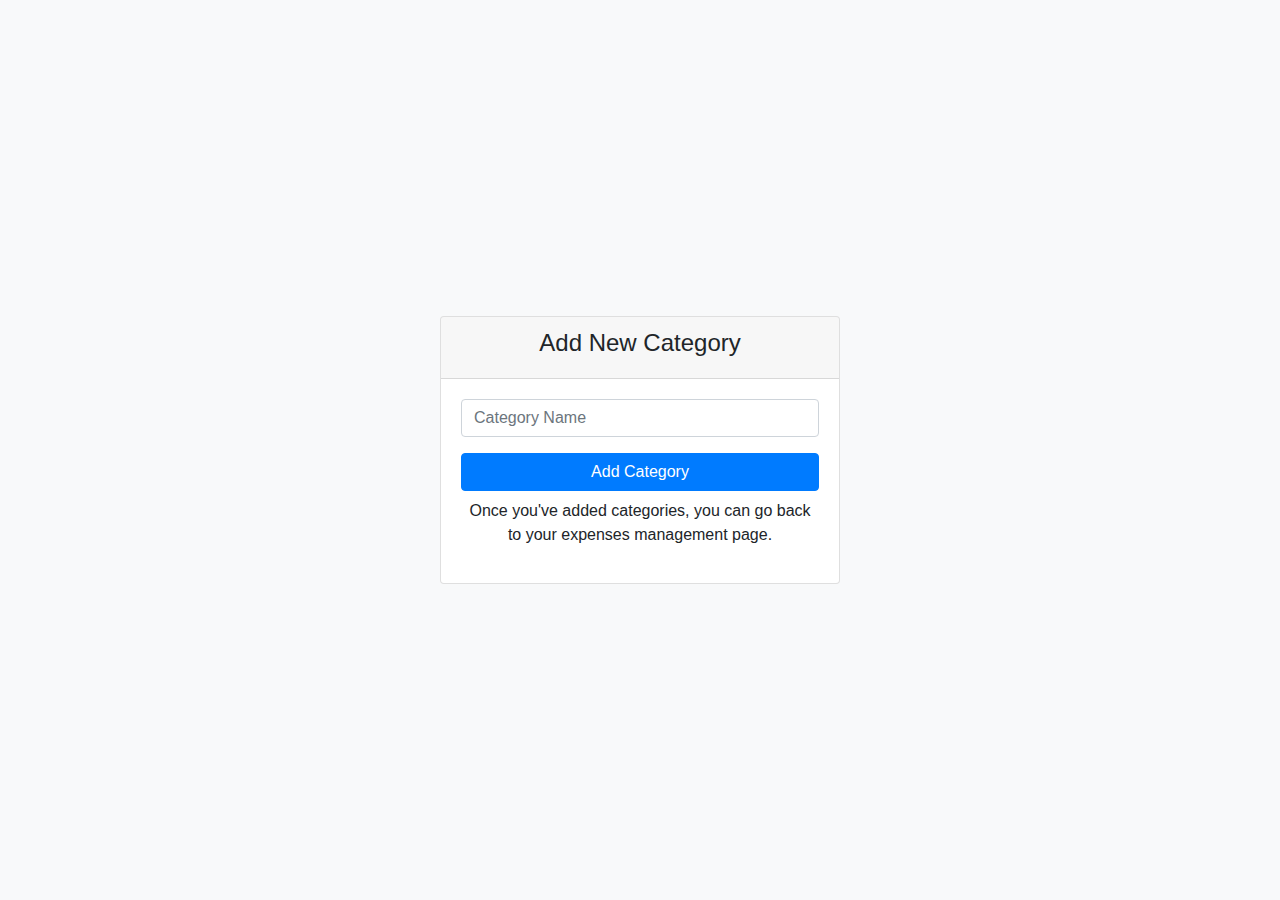
<file: templates/add_category.html>
<!DOCTYPE html>
<html lang="en">

<head>
   <meta charset='UTF-8'>
   <meta name='viewport' content='width=device-width, initial-scale=1.0'>
   <!-- Add Bootstrap CSS -->
   <link rel='stylesheet' href='https://stackpath.bootstrapcdn.com/bootstrap/4.5.2/css/bootstrap.min.css'>
   <!-- Title -->
   <title>Add Category</title>
   <style>
       body {
           height: 100vh;
           display: flex;
           align-items: center;
           justify-content: center;
       }
       .card {
           width: 100%;
           max-width: 400px; /* Limit the width of the card */
       }
   </style>
</head>

<body class="bg-light">
   <!-- Add Category Form -->
   <div class="card">
       <div class="card-header text-center">
           <h4>Add New Category</h4>
       </div>
       <div class="card-body">
           <form action="/add_category" method="POST">
               <div class="form-group">
                   <input type="text" name="category_name" class="form-control" placeholder="Category Name" required>
               </div>
               <button type="submit" class="btn btn-primary btn-block">Add Category</button>
           </form>
           <p class="text-center mt-2">Once you've added categories, you can go back to your expenses management page.</p>
       </div>
   </div>

   <script src='https://code.jquery.com/jquery-3.5.1.slim.min.js'></script>
   <script src='https://cdn.jsdelivr.net/npm/@popperjs/core@2.9.2/dist/umd/popper.min.js'></script>
   <script src='https://stackpath.bootstrapcdn.com/bootstrap/4.5.2/js/bootstrap.min.js'></script>
</body>

</html>
</file>
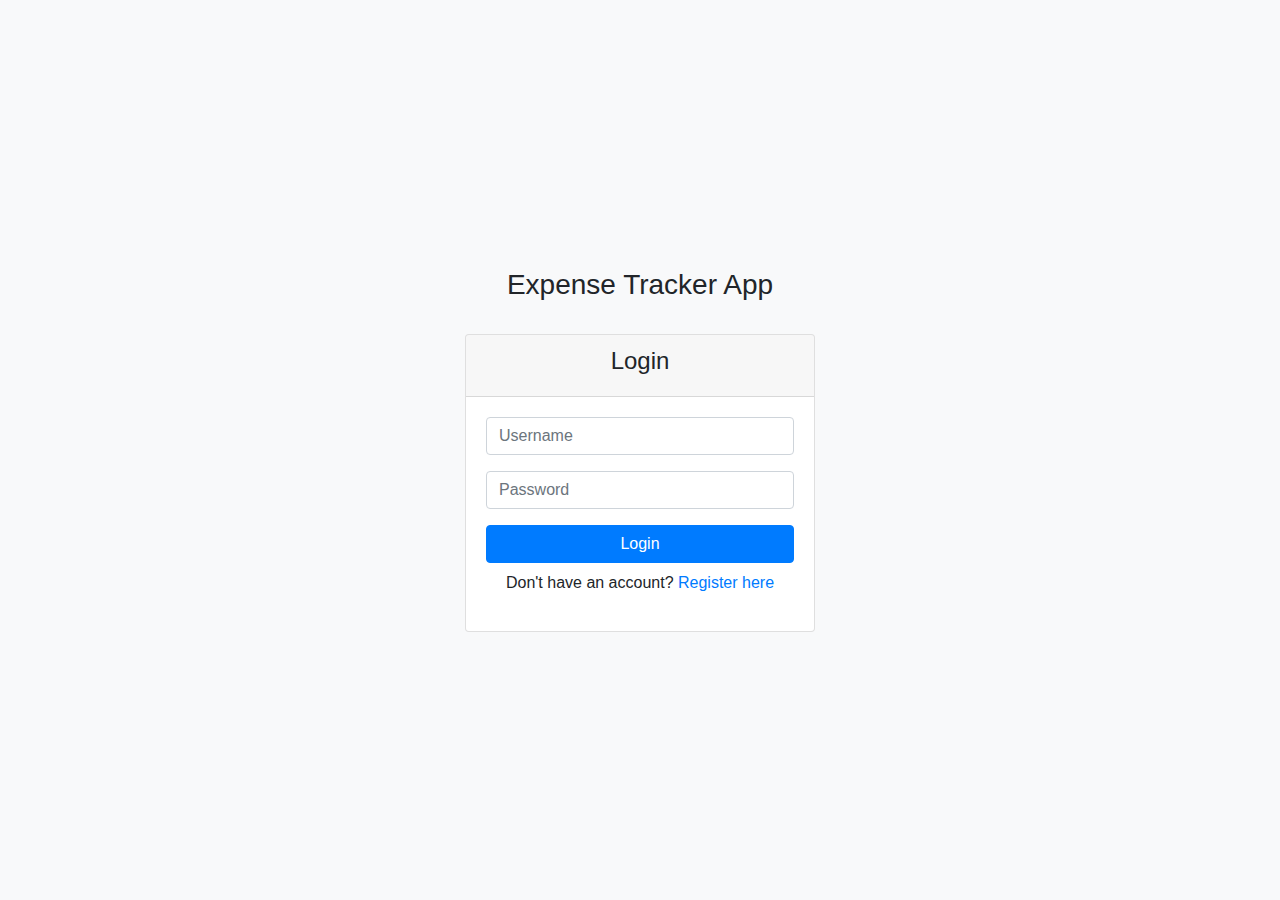
<file: templates/login.html>
<!DOCTYPE html>
<html lang="en">
<head>
    <meta charset="UTF-8">
    <meta name="viewport" content="width=device-width, initial-scale=1.0">
    <link rel="stylesheet" href="https://stackpath.bootstrapcdn.com/bootstrap/4.5.2/css/bootstrap.min.css">
    <title>Expense Tracker App</title>
    <style>
        body {
            height: 100vh;
            display: flex;
            align-items: center;
            justify-content: center;
            flex-direction: column;
        }
    </style>
</head>
<body class="bg-light">
    <!-- App Heading -->
    <div class="text-center mb-4">
        <h3 class="display-6">Expense Tracker App</h3>
    </div>

    <!-- Login Form -->
    <div class="container">
        <div class="row justify-content-center">
            <div class="col-md-4"> <!-- Adjusted column width -->
                <div class="card">
                    <div class="card-header text-center">
                        <h4>Login</h4>
                    </div>
                    <div class="card-body">
                        <form action="/login" method="POST">
                            <div class="form-group">
                                <input type="text" name="username" class="form-control" placeholder="Username" required>
                            </div>
                            <div class="form-group">
                                <input type="password" name="password" class="form-control" placeholder="Password" required>
                            </div>
                            <button type="submit" class="btn btn-primary btn-block">Login</button>
                        </form>
                        <p class="text-center mt-2">Don't have an account? <a href="/register">Register here</a></p>
                    </div>
                </div>
            </div>
        </div>
    </div>

    <script src="https://code.jquery.com/jquery-3.5.1.slim.min.js"></script>
    <script src="https://cdn.jsdelivr.net/npm/@popperjs/core@2.9.2/dist/umd/popper.min.js"></script>
    <script src="https://stackpath.bootstrapcdn.com/bootstrap/4.5.2/js/bootstrap.min.js"></script>
</body>
</html>
</file>
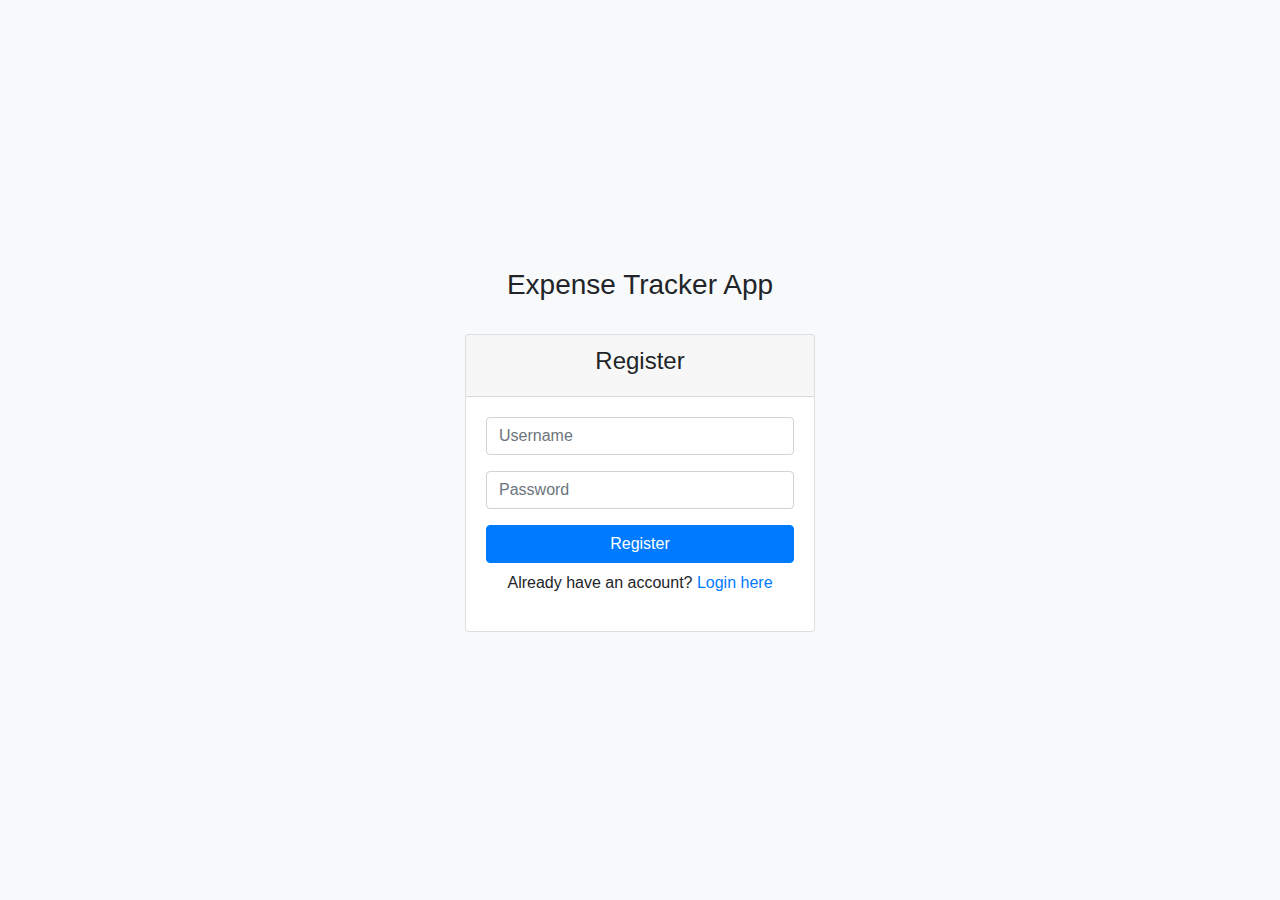
<file: templates/register.html>
<!DOCTYPE html>
<html lang="en">
<head>
    <meta charset="UTF-8">
    <meta name="viewport" content="width=device-width, initial-scale=1.0">
    <link rel="stylesheet" href="https://stackpath.bootstrapcdn.com/bootstrap/4.5.2/css/bootstrap.min.css">
    <title>Register</title>
    <style>
        body {
            height: 100vh;
            display: flex;
            align-items: center;
            justify-content: center;
            flex-direction: column;
        }
    </style>
</head>
<body class="bg-light">
    <!-- App Heading -->
    <div class="text-center mb-4">
        <h3 class="display-6">Expense Tracker App</h3>
    </div>

    <!-- Register Form -->
    <div class="container">
        <div class="row justify-content-center">
            <div class="col-md-4"> <!-- Adjusted column width -->
                <div class="card">
                    <div class="card-header text-center">
                        <h4>Register</h4>
                    </div>
                    <div class="card-body">
                        <form action="/register" method="POST">
                            <div class="form-group">
                                <input type="text" name="username" class="form-control" placeholder="Username" required>
                            </div>
                            <div class="form-group">
                                <input type="password" name="password" class="form-control" placeholder="Password" required>
                            </div>
                            <button type="submit" class="btn btn-primary btn-block">Register</button>
                        </form>
                        <p class="text-center mt-2">Already have an account? <a href="/login">Login here</a></p>
                    </div>
                </div>
            </div>
        </div>
    </div>

    <script src="https://code.jquery.com/jquery-3.5.1.slim.min.js"></script>
    <script src="https://cdn.jsdelivr.net/npm/@popperjs/core@2.9.2/dist/umd/popper.min.js"></script>
    <script src="https://stackpath.bootstrapcdn.com/bootstrap/4.5.2/js/bootstrap.min.js"></script>
</body>
</html>
</file>
